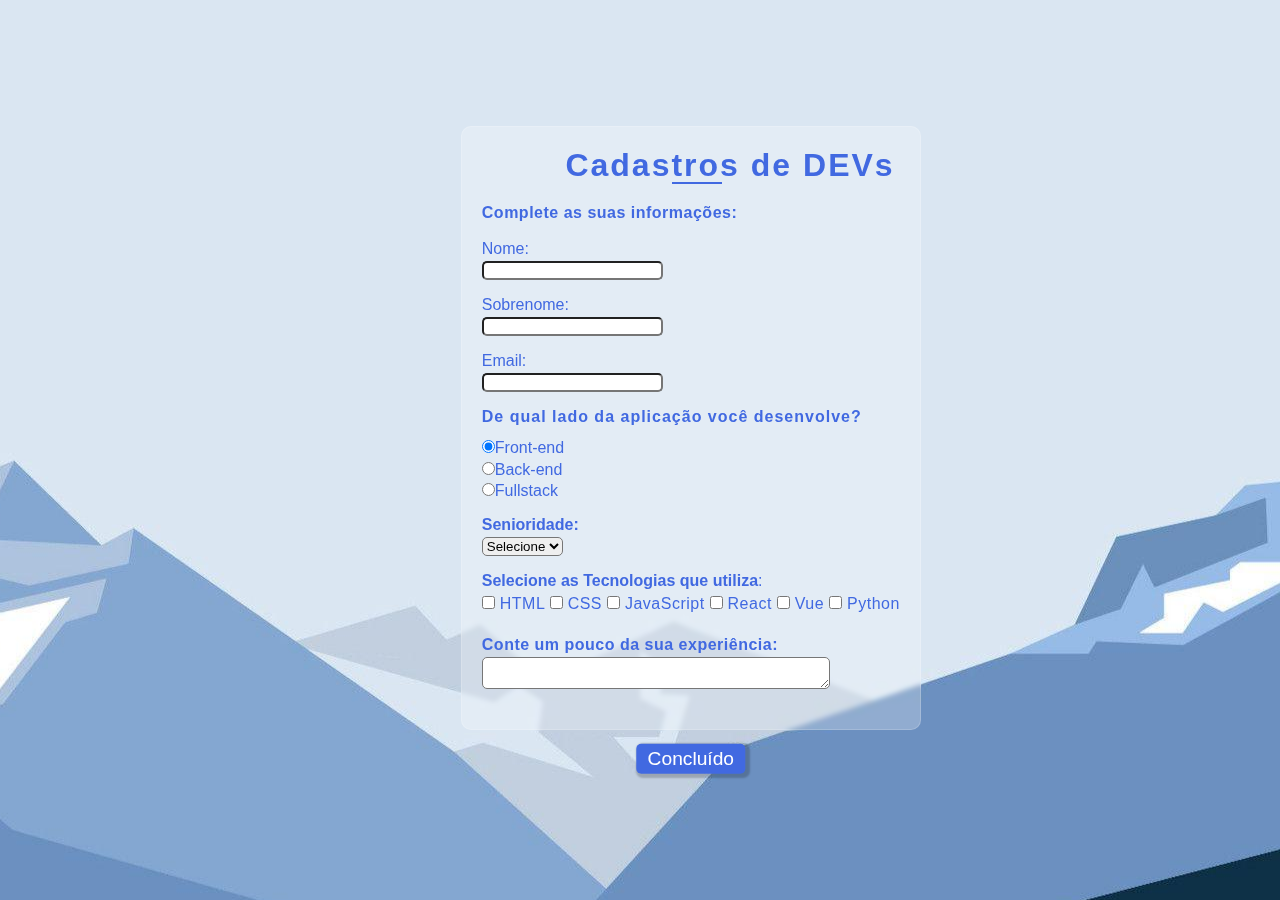
<file: index.html>
<!DOCTYPE html>
<html lang="pt-br">
<head>
  <meta charset="UTF-8">
  <meta http-equiv="X-UA-Compatible" content="IE=edge">
  <meta name="viewport" content="width=device-width, initial-scale=1.0">
  <link rel="stylesheet" type="text/css" href="style.css" media="screen">
  <title>Formulário</title>
</head>
<body>
<section>
  <div>
    <h1 id="titulo">Cadastros de DEVs</h1>
    <p id="subtitulo"><strong>Complete as suas informações:</strong></p>
    <br>
  </div>

  <form>
    <fieldset class="grupo">
      <div class="campo">
        <label for="nome">Nome:</label>
        <input type="text" name="nome" id="nome" required>
      </div>

      <div class="campo">
        <label for="sobrenome">Sobrenome:</label>
        <input type="text" name="sobrenome" id="sobrenome" required>
      </div>

      <div class="campo"> 
        <label for="email">Email:</label>
        <input type="email" name="email" id="email" required>
      </div>
  
    </fieldset>

    <div class="campo">
      <label class="títulolabel"><strong>De qual lado da aplicação você desenvolve?</strong></label>
      <label>
        <input type="radio" name="devweb" value="front-end" checked>Front-end
      </label>
      <label>
        <input type="radio" name="devweb" value="back-end">Back-end
      </label>
      <label>
        <input type="radio" name="devweb" value="fullstack">Fullstack
      </label>
    </div>

    <div class="campo">
      <label for="senioridade"><strong>Senioridade:</strong></label>
      <select id="senioridade">
        <option selected disabled value=""><strong>Selecione</strong></option>
        <option>Junior</option>
        <option>Pleno</option>
        <option>Senior</option>
      </select>
    </div>

    <fieldset class="grupo">
      <div id="check">
        <label><strong>Selecione as Tecnologias que utiliza</strong>:</label>
        <br>
        <div class="tit3">
          <input type="checkbox" id="tecnologia1" name="tecnologia1" value="HTML">
          <label for="tecnologia1">HTML</label>
          <input type="checkbox" id="tecnologia2" name="tecnologia2" value="CSS">
          <label for="tecnologia2">CSS</label>
          <input type="checkbox" id="tecnologia3" name="tecnologia3" value="JavaScript">
          <label for="tecnologia3">JavaScript</label>
          <input type="checkbox" id="tecnologia4" name="tecnologia4" value="React">
          <label for="tecnologia4">React</label>
          <input type="checkbox" id="tecnologia5" name="tecnologia5" value="Vue">
          <label for="tecnologia5">Vue</label>
          <input type="checkbox" id="tecnologia6" name="tecnologia6" value="Python">
          <label for="tecnologia6">Python</label>  
        </div> 
      </div>
    </fieldset> 

    <div class="campo">
      <br>
      <label class="tit3"><strong>Conte um pouco da sua experiência:</strong></label>
      <textarea row="6" style="width: 26em" id="experiencia" name="experiencia>"></textarea>
    </div>

    <button class="botao" type="submit">Concluído</button>
  </form>
</section>
</body>
</html>
</file>
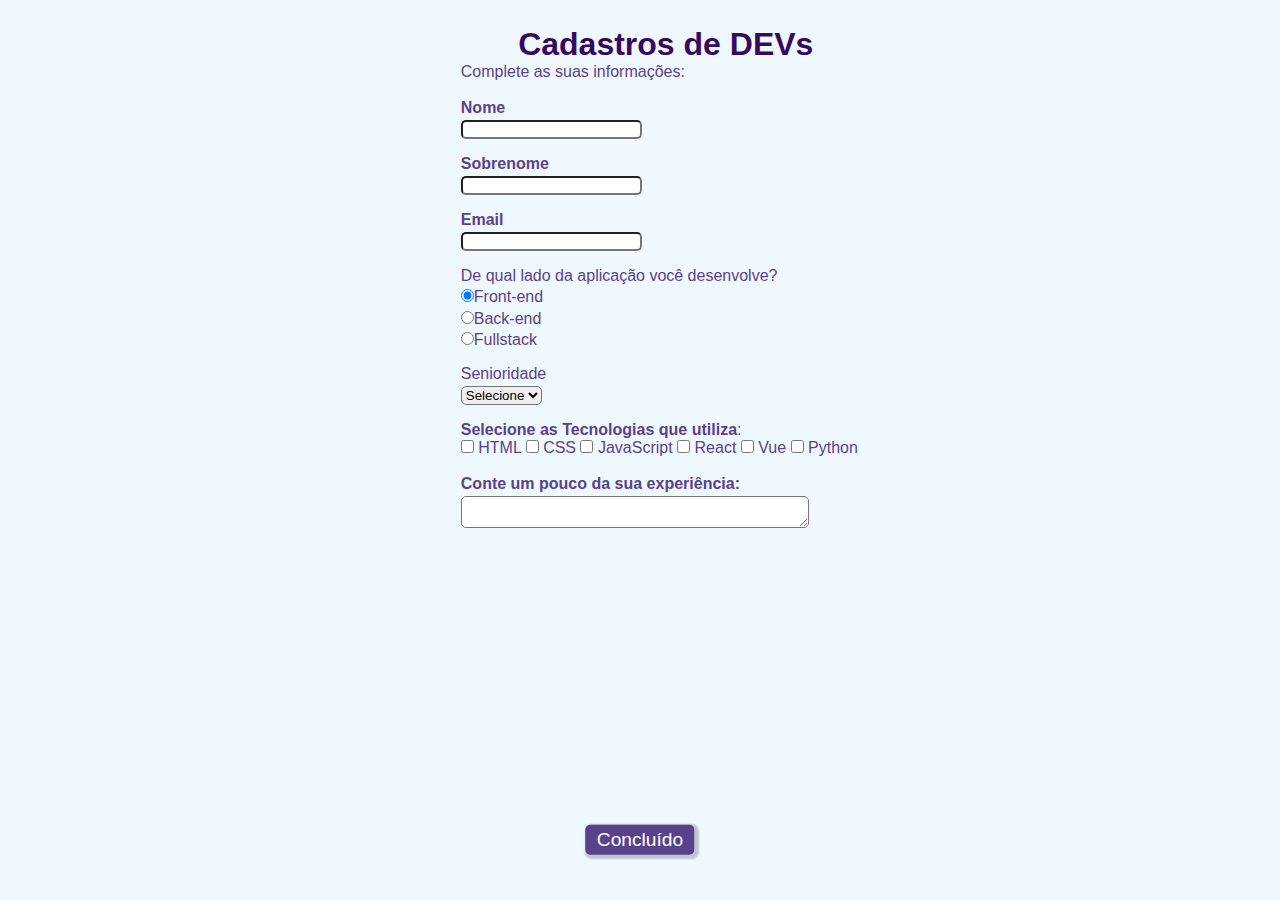
<file: formulario.html>
<!DOCTYPE html>
<html lang="pt-br">
<head>
  <meta charset="UTF-8">
  <meta http-equiv="X-UA-Compatible" content="IE=edge">
  <meta name="viewport" content="width=device-width, initial-scale=1.0">
  <link rel="stylesheet" type="text/css" href="formulario.css" media="screen">
  <title>Document</title>
</head>
<body>
  <div>
    <h1 id="titulo">Cadastros de DEVs</h1>
    <p id="subtitulo">Complete as suas informações:</p>
    <br>
  </div>

  <form>
    <fieldset class="grupo">
      <div class="campo">
        <label for="nome"><strong>Nome</strong></label>
        <input type="text" name="nome" id="nome" required>
      </div>

      <div class="campo">
        <label for="sobrenome"><strong>Sobrenome</strong></label>
        <input type="text" name="sobrenome" id="sobrenome" required>
      </div>

      <div class="campo"> 
        <label for="email"><strong>Email</strong></label>
        <input type="email" name="email" id="email" required>
      </div>
  
    </fieldset>

    <div class="campo">
      <label>De qual lado da aplicação você desenvolve?</label>
      <label>
        <input type="radio" name="devweb" value="front-end" checked>Front-end
      </label>
      <label>
        <input type="radio" name="devweb" value="back-end">Back-end
      </label>
      <label>
        <input type="radio" name="devweb" value="fullstack">Fullstack
      </label>
    </div>

    <div class="campo">
      <label for="senioridade">Senioridade</label>
      <select id="senioridade">
        <option selected disabled value=""><strong>Selecione</strong></option>
        <option>Junior</option>
        <option>Pleno</option>
        <option>Senior</option>
      </select>
    </div>

    <fieldset class="grupo">
      <div id="check">
        <label><strong>Selecione as Tecnologias que utiliza</strong>:</label>
        <br>
        <input type="checkbox" id="tecnologia1" name="tecnologia1" value="HTML">
        <label for="tecnologia1">HTML</label>
        <input type="checkbox" id="tecnologia2" name="tecnologia2" value="CSS">
        <label for="tecnologia2">CSS</label>
        <input type="checkbox" id="tecnologia3" name="tecnologia3" value="JavaScript">
        <label for="tecnologia3">JavaScript</label>
        <input type="checkbox" id="tecnologia4" name="tecnologia4" value="React">
        <label for="tecnologia4">React</label>
        <input type="checkbox" id="tecnologia5" name="tecnologia5" value="Vue">
        <label for="tecnologia5">Vue</label>
        <input type="checkbox" id="tecnologia6" name="tecnologia6" value="Python">
        <label for="tecnologia6">Python</label>  
      </div>
    </fieldset> 

    <div class="campo">
      <br>
      <label><strong>Conte um pouco da sua experiência:</strong></label>
      <textarea row="6" style="width: 26em" id="experiencia" name="experiencia>"></textarea>
    </div>

    <button class="botao" type="submit">Concluído</button>
  </form>
  
</body>
</html>
</file>
<file: style.css>
* {
  margin: 0;
  padding: 0;
}

#titulo{
  font-family: sans-serif;
  color:royalblue;
  position: relative;
  left: 20%;
  top: -5%;
  margin-right: -50%;
  margin-bottom: 20px;
  letter-spacing: 2px;
 
}

#titulo:after {
	content: "";
	position: absolute;
  top: 75%;
  right: 75%;
	width: 50px;
	height: 2px;
	background: royalblue;
	margin: 8px auto;
}

#subtitulo{
  font-family: sans-serif;
  color: royalblue;
  font-size: 16px;
  letter-spacing: 0.5px;
}


fieldset {
  border: 0;
}


section {
  margin-top: 100px;
  position: absolute;
  background: rgba( 255, 255, 255, 0.25 );
  backdrop-filter: blur( 2.5px );
  -webkit-backdrop-filter: blur( 2.5px );
  border-radius: 10px;
  border: 1px solid rgba( 255, 255, 255, 0.18 );
  padding: 20px 20px 20px 20px;
}

body {
  background-image: url(./img2.jpg);
  background-position: center;
  font-family: sans-serif;
  font-size: 1em;
  color: royalblue;
  margin-left: 36%;
  margin-top: 2%;
  justify-content: center;
}

/* caixas de textos terem uma borda */
input, select, textarea, button {
  border-radius: 5px;
}

.campo {
  margin-bottom: 1em;
}

.campo label {
  margin-bottom:  0.2em;
  color: royalblue;
  display: block;
}

.títulolabel {
  padding-bottom: 10px;
  font-size: 16px;
  letter-spacing: 1px;
}

.tit3 {
  letter-spacing: 0.5px;
  margin-top: 5px;
}


fieldset.grupo .campo{
  margin-right: 1em;
}

.campo input [type='text'], campo input[type= 'email'], .campo select , . campo textarea {
  padding: 0.2em;
  border: 1px solid royalblue;
  box-shadow: 2px 2px 2px 2px rgba(0,0,0,0.2);
  display: block;
}

.campo select option {
  padding-right: 1em;
}

.campo input:focus , .campo select:focus , .campo textarea:focus {
  background: #E0E0F8;
}

.botao {
  font-size: 1.2em;
  background: royalblue;
  border: 0;
  margin-bottom: 1em;
  color: #ffffff;
  padding: 0.2em 0.6em;
  box-shadow: 2px 2px 2px 2px rgba(0,0,0,0.2);
  text-shadow: 1px 1px 1px 1px rgba(0,0,0,0.5); ;
  position:absolute;
  left: 50%;
  margin-right: -50%;
  top: 100%;
  transform: translate(-50%, 50%);
}

.botao:hover {
  background: #ccbbff;
  box-shadow: 2px 2px 2px 2px rgba(0,0,0,0.2);
  text-shadow: none;
}

#check  {
  display: inline-block;
}
</file>
<file: formulario.css>
* {
  margin: 0;
  padding: 0;
}

#titulo{
  font-family: sans-serif;
  color: #380861;
  margin-left: 7%;
}

#subtitul{
  font-family: sans-serif;
  color: #380861;
  margin-left: 10%;
}

fieldset {
  border: 0;
}

body {
  background-color: #F0F8FF;
  font-family: sans-serif;
  font-size: 1em;
  color: #59428d;
  margin-left: 36%;
  margin-top: 2%;
  justify-content: center;
}

/* caixas de textos terem uma borda */
input, select, textarea, button {
  border-radius: 5px;
}

.campo {
  margin-bottom: 1em;
}

.campo label {
  margin-bottom:  0.2em;
  color: #59428d;
  display: block;
}

fieldset.grupo .campo{
  float: left1;
  margin-right: 1em;
}

.campo input [type='text'], campo input[type= 'email'], .campo select , . campo textarea {
  padding: 0.2em;
  border: 1px solid #59428d;
  box-shadow: 2px 2px 2px 2px rgba(0,0,0,0.2);
  display: block;
}

.campo select option {
  padding-right: 1em;
}

.campo input:focus , .campo select:focus , .campo textarea:focus {
  background: #E0E0F8;
}

.botao {
  font-size: 1.2em;
  background: #59428d;
  border: 0;
  margin-bottom: 1em;
  color: #ffffff;
  padding: 0.2em 0.6em;
  box-shadow: 2px 2px 2px 2px rgba(0,0,0,0.2);
  text-shadow: 1px 1px 1px 1px rgba(0,0,0,0.5); ;
  position: absolute;
  top: 90%;
  left: 50%;
  margin-right: -50%;
  transform: translate(-50%, 50%);
}

.botao:hover {
  background: #ccbbff;
  box-shadow: 2px 2px 2px 2px rgba(0,0,0,0.2);
  text-shadow: none;
}

#check  {
  display: inline-block;
}
</file>
